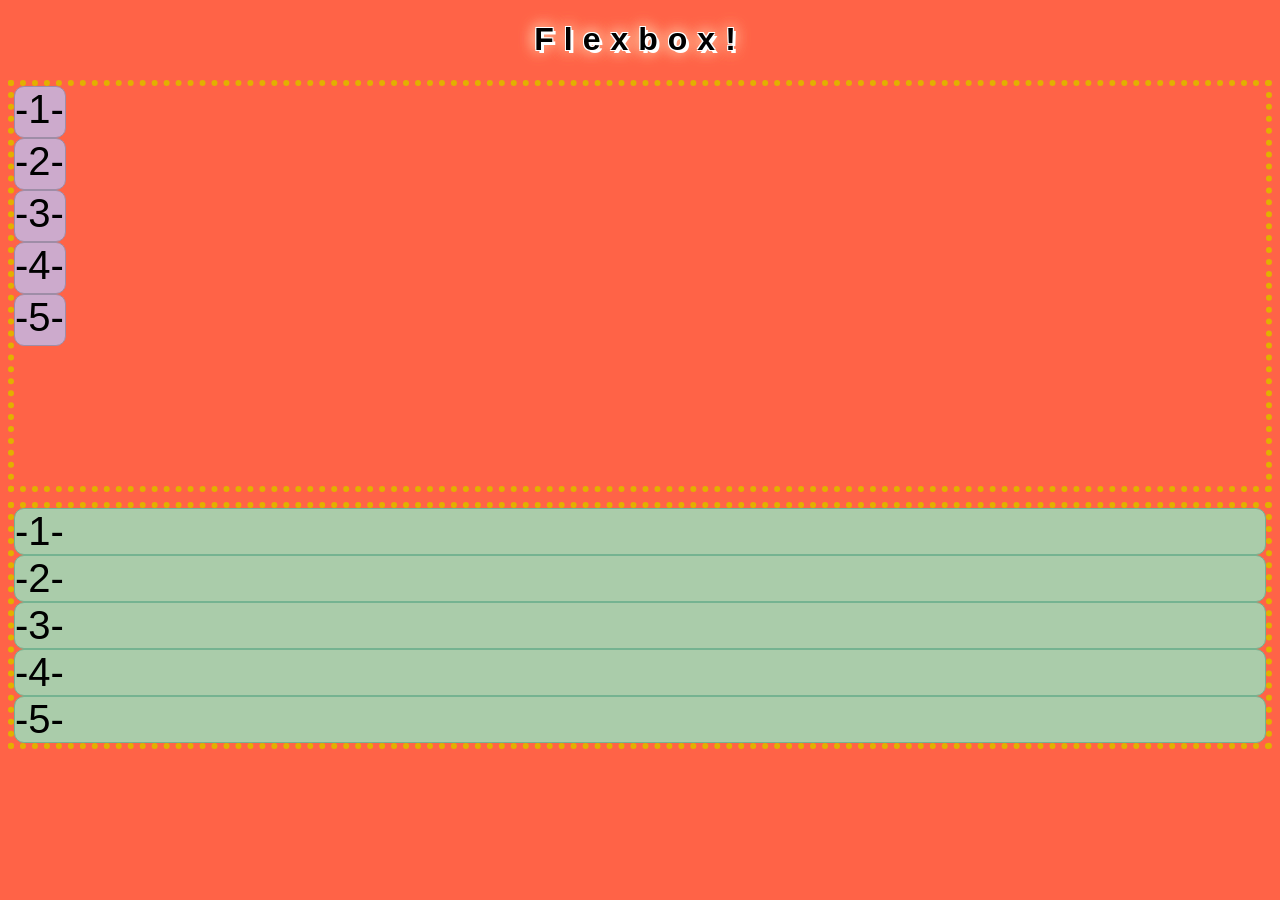
<file: index.html>
<!DOCTYPE html>
<html>
	<head>
		<title>FLEX</title>
		<link rel="stylesheet" type="text/css" href="flexbox.css">
		<meta charset="UTF-8">
		<meta name="viewport" content="width=device-width, initial-scale=1">
	</head>
	<body>
		<h1 class="flexbox-heading">Flexbox!</h1>

		<div class="section-a">
			<div class='section-a__thing section-a__thing--one'>-1-</div>
			<div class='section-a__thing section-a__thing--two'>-2-</div>
			<div class='section-a__thing section-a__thing--three'>-3-</div>
			<div class='section-a__thing section-a__thing--four'>-4-</div>
			<div class='section-a__thing section-a__thing--five'>-5-</div>
		</div>

		<div class="section-b">
			<div class='section-b__thing section-b__thing--one'>-1-</div>
			<div class='section-b__thing section-b__thing--two'>-2-</div>
			<div class='section-b__thing section-b__thing--three'>-3-</div>
			<div class='section-b__thing section-b__thing--four'>-4-</div>
			<div class='section-b__thing section-b__thing--five'>-5-</div>
		</div>
	</body>
</html>
</file>
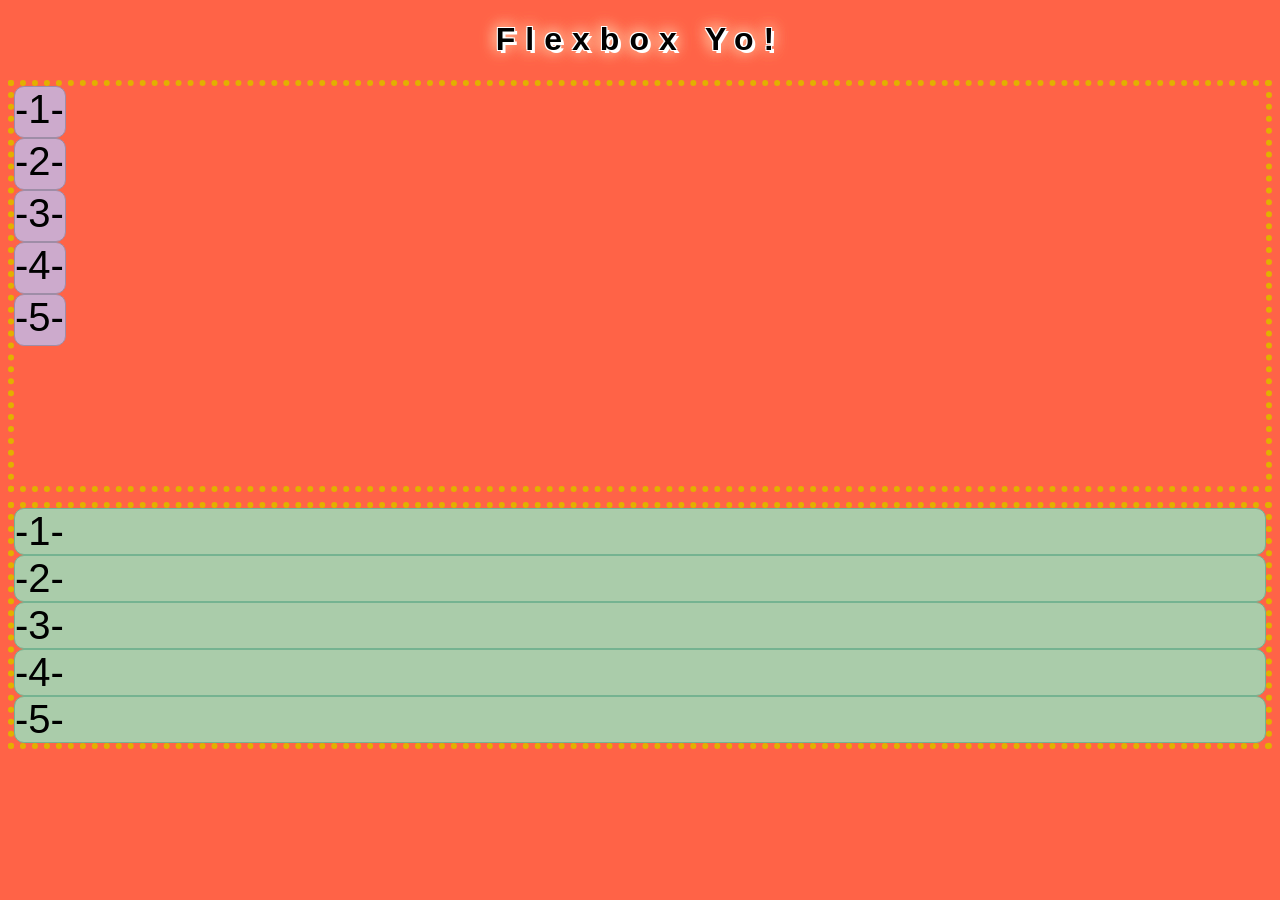
<file: flexbox.html>
<!DOCTYPE html>
<html>
	<head>
		<title>FLEX</title>
		<link rel="stylesheet" type="text/css" href="flexbox.css">
		<meta charset="UTF-8">
		<meta name="viewport" content="width=device-width, initial-scale=1">
	</head>
	<body>
		<h1 class="flexbox-heading">Flexbox Yo!</h1>

		<div class="section-a">
			<div class='section-a__thing section-a__thing--one'>-1-</div>
			<div class='section-a__thing section-a__thing--two'>-2-</div>
			<div class='section-a__thing section-a__thing--three'>-3-</div>
			<div class='section-a__thing section-a__thing--four'>-4-</div>
			<div class='section-a__thing section-a__thing--five'>-5-</div>
		</div>

		<div class="section-b">
			<div class='section-b__thing section-b__thing--one'>-1-</div>
			<div class='section-b__thing section-b__thing--two'>-2-</div>
			<div class='section-b__thing section-b__thing--three'>-3-</div>
			<div class='section-b__thing section-b__thing--four'>-4-</div>
			<div class='section-b__thing section-b__thing--five'>-5-</div>
		</div>
	</body>
</html>
</file>
<file: flexbox.css>
/*-------------------------------  the Flexbox fun is at the bottom!  -------------------------------*/
/*-------------------------------  the Flexbox fun is at the bottom!  -------------------------------*/
/*-------------------------------  the Flexbox fun is at the bottom!  -------------------------------*/
/*-------------------------------  the Flexbox fun is at the bottom!  -------------------------------*/

body { 
	background: tomato; 
	font-family: Helvetica;
} 

.flexbox-heading { 
	text-align: center; 
	letter-spacing: 10px;
	text-shadow:
       3px 3px 0 #FFF,
     -1px -1px 0 #FFF,  
      1px -1px 0 #FFF,
      -1px 1px 0 #FFF,
       1px 1px 0 #FFF,
       -2px -2px 15px #FFB28F,  
      2px -2px 15px #FFB28F,
      -2px 2px 15px #FFB28F,
       2px 2px 15px #FFB28F;
}

.section-a { 
	border: 6px dotted #E2B000;
	margin-top: 10px;
}

.section-b { 
	border: 6px dotted #E2B000;
	margin-top: 10px;
}

.section-a__thing { 
	background: #ccaacc;
	border: 1px solid #9E8DA7;
	font-size: 40px;
	border-radius: 10px;
}

.section-b__thing{ 
	background: #aaccaa;
	border: 1px solid #75B391;
	font-size: 40px;
	border-radius: 10px;
}


/*---------------------------------------  Flexbox Time  ---------------------------------------*/
/*---------------------------------------  Flexbox Time  ---------------------------------------*/
/*---------------------------------------  Flexbox Time  ---------------------------------------*/
/*---------------------------------------  Flexbox Time  ---------------------------------------*/

.section-a { 
	height: 400px;

	/*display: flex;*/

	/*justify-content: flex-start;*/
	/*justify-content: flex-end;*/
	/*justify-content: space-between;*/
	/*justify-content: space-around;*/
	/*justify-content: center;*/

	/*align-items: flex-start;*/
	/*align-items: flex-end;*/
	/*align-items: center;*/
	/*align-items: baseline;*/
	/*align-items: stretch;*/

	/*flex-direction: row;*/
	/*flex-direction: row-reverse;*/
	/*flex-direction: column;*/
	/*flex-direction: column-reverse;*/
}

.section-a__thing { 
	height: 50px;
	width: 50px;
}
/*

.section-a__thing:nth-child(even) {
	order: 1;
}


.section-a__thing:nth-child(odd) {
	order: 2;
}
*/

.section-b {
}

.section-b__thing{
}
</file>
